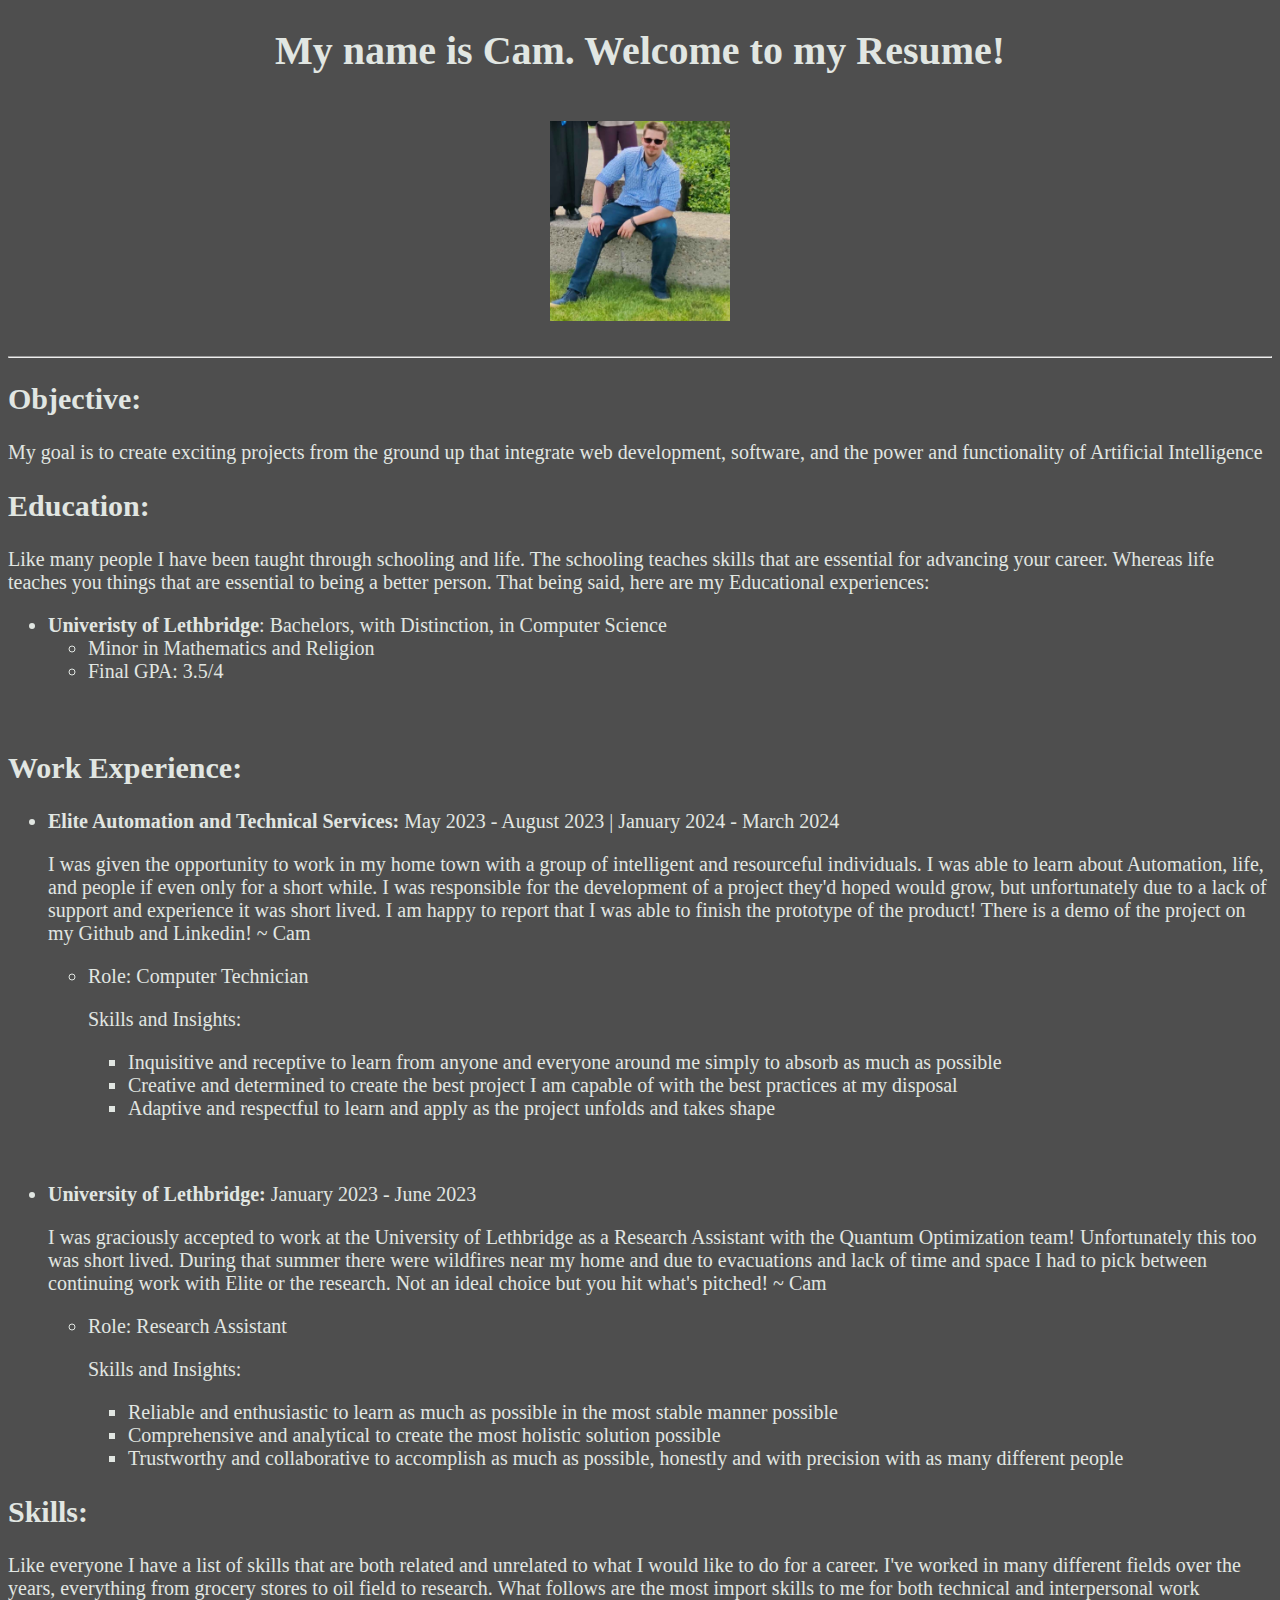
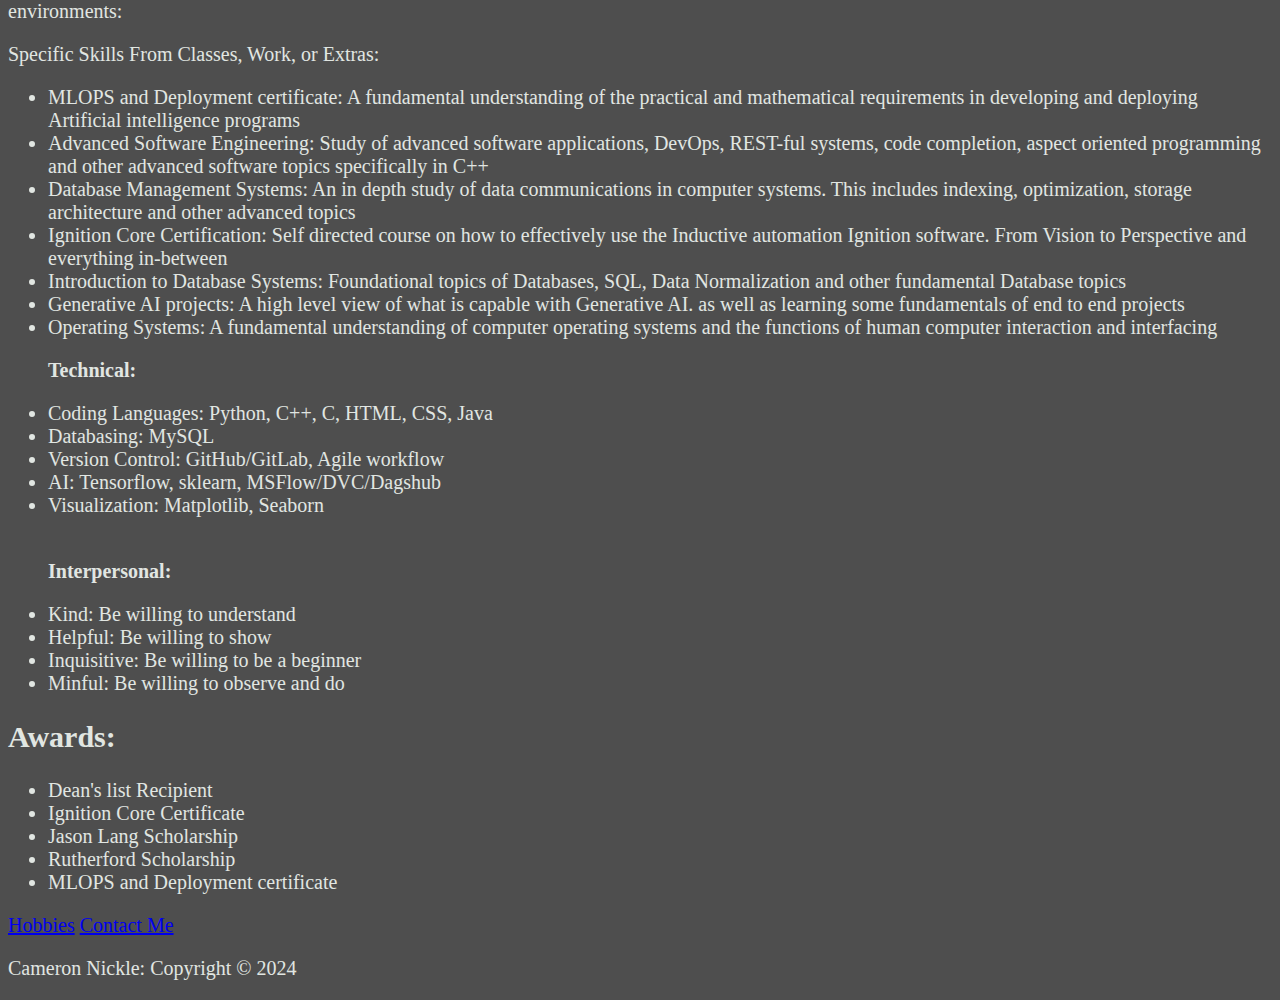
<file: index.html>
<!DOCTYPE html>
<html lang="en">
<head>
    <meta charset="UTF-8">
    <meta name="viewport" content="width=device-width, initial-scale=1.0">
    <link rel="stylesheet" href="./style.css" />
    <title>My Resume</title>
</head>
<body>
    <div id="header1">
    <h1>My name is Cam. Welcome to my Resume!</h1>
    <img src="./assets/images/me1.jpg" height="200" id="pic">
    </div>
    <hr>

    <h2>Objective:</h2>
    <p>My goal is to create exciting projects from the ground up that integrate web development, software, and the power and functionality of Artificial Intelligence</p>
    
    <h2>Education:</h2>
    <p>Like many people I have been taught through schooling and life. The schooling teaches skills that are essential for advancing your career. Whereas life teaches
        you things that are essential to being a better person. That being said, here are my Educational experiences:

        <ul>
            <li><b>Univeristy of Lethbridge</b>: Bachelors, with Distinction, in Computer Science
                <ul> 
                    <li> Minor in Mathematics and Religion </li>
                    <li>Final GPA: 3.5/4</li>
                </ul>
                </li>
        </ul>
    </p>

    &nbsp;

    <h2>Work Experience:</h2>
    <ul>
        <li><b>Elite Automation and Technical Services:</b> May 2023 - August 2023 | January 2024 - March 2024
            <p>I was given the opportunity to work in my home town with a group of intelligent and resourceful individuals. I was able to learn about Automation, 
                life, and people if even only for a short while. I was responsible for the development of a project they'd hoped would grow, but unfortunately due to
                a lack of support and experience it was short lived. I am happy to report that I was able to finish the prototype of the product! There is a 
                demo of the project on my Github and Linkedin! ~ Cam
            </p>
            <ul>
                <li>
                    Role: Computer Technician
                    <p>Skills and Insights:</p>
                    <ul>
                        <li>Inquisitive and receptive to learn from anyone and everyone around me simply to absorb as much as possible</li>
                        <li>Creative and determined to create the best project I am capable of with the best practices at my disposal</li>
                        <li>Adaptive and respectful to learn and apply as the project unfolds and takes shape</li>
                    </ul>
                </li>
            </ul>
        </li>
    </ul>

    &nbsp;

    <ul>
        <li><b>University of Lethbridge:</b> January 2023 - June 2023
            <p>I was graciously accepted to work at the University of Lethbridge as a Research Assistant with the Quantum Optimization team! Unfortunately this too was short
                lived. During that summer there were wildfires near my home and due to evacuations and lack of time and space I had to pick between continuing work with Elite or
                the research. Not an ideal choice but you hit what's pitched! ~ Cam
            </p>
            <ul>
                <li>
                    Role: Research Assistant
                    <p>Skills and Insights:</p>
                    <ul>
                        <li>Reliable and enthusiastic to learn as much as possible in the most stable manner possible</li>
                        <li>Comprehensive and analytical to create the most holistic solution possible</li>
                        <li>Trustworthy and collaborative to accomplish as much as possible, honestly and with precision with as many different people</li>
                    </ul>
                </li>
            </ul>
        </li>
    </ul>


    <h2>Skills:</h2>
    <p>
        Like everyone I have a list of skills that are both related and unrelated to what I would like to do for a career. I've worked in many different fields over the years,
        everything from grocery stores to oil field to research. What follows are the most import skills to me for both technical and interpersonal work environments:


        <p>Specific Skills From Classes, Work, or Extras:
            <ul>
                <li>MLOPS and Deployment certificate: A fundamental understanding of the practical and mathematical requirements in developing and deploying Artificial intelligence programs</li>
                <li>Advanced Software Engineering: Study of advanced software applications, DevOps, REST-ful systems, code completion, aspect oriented programming and other advanced software topics specifically in C++</li>
                <li>Database Management Systems: An in depth study of data communications in computer systems. This includes indexing, optimization, storage architecture and other advanced topics</li>
                <li>Ignition Core Certification: Self directed course on how to effectively use the Inductive automation Ignition software. From Vision to Perspective and everything in-between</li>
                <li>Introduction to Database Systems: Foundational topics of Databases, SQL, Data Normalization and other fundamental Database topics</li>
                <li>Generative AI projects: A high level view of what is capable with Generative AI. as well as learning some fundamentals of end to end projects</li>
                <li>Operating Systems: A fundamental understanding of computer operating systems and the functions of human computer interaction and interfacing</li>
            </ul>
        </p>

        <ul>
            <p><b>Technical:</b></p>
            <li>Coding Languages: Python, C++, C, HTML, CSS, Java</li>
            <li>Databasing: MySQL</li>
            <li>Version Control: GitHub/GitLab, Agile workflow </li>
            <li>AI: Tensorflow, sklearn, MSFlow/DVC/Dagshub</li>
            <li>Visualization: Matplotlib, Seaborn</li>

            &nbsp;

            <p><b>Interpersonal:</b></p>
            <li>Kind: Be willing to understand</li>
            <li>Helpful: Be willing to show</li>
            <li>Inquisitive: Be willing to be a beginner</li>
            <li>Minful: Be willing to observe and do</li>

        </ul>
    </p>


    <h2>Awards:</h2>
    <ul>
        <li>Dean's list Recipient</li>
        <li>Ignition Core Certificate</li>
        <li>Jason Lang Scholarship</li>
        <li>Rutherford Scholarship</li>
        <li>MLOPS and Deployment certificate</li>
      
    </ul>

        <a href="./public/hobbies.html"> Hobbies</a>
        <a href="./public/contact.html"> Contact Me</a>

    <footer>
        <p>Cameron Nickle: Copyright © 2024</p>
    </footer>

</body>
</html>
</file>
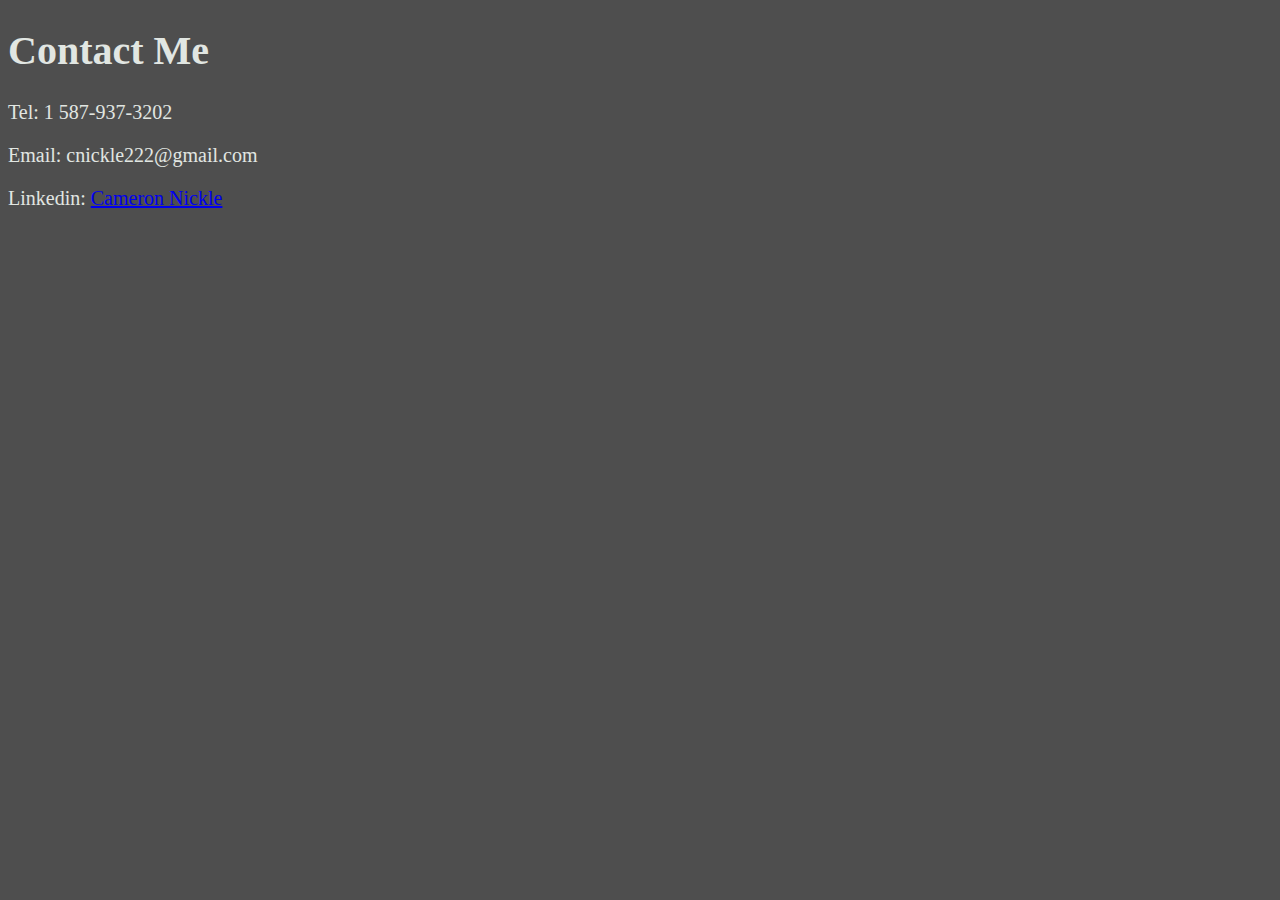
<file: public/contact.html>
<!DOCTYPE html>
<html lang="en">
<head>
    <meta charset="UTF-8">
    <meta name="viewport" content="width=device-width, initial-scale=1.0">
    <link rel="stylesheet" href=".././style.css" />
    <title>Contact Me</title>
</head>
<body>

<h1>Contact Me</h1>
<p>Tel: 1 587-937-3202</p>
<p>Email: cnickle222@gmail.com</p>
<p>Linkedin: <a href="https://www.linkedin.com/in/cameron-nickle-58279524b/?trk=opento_sprofile_details">Cameron Nickle</a></p>
    
</body>
</html>
</file>
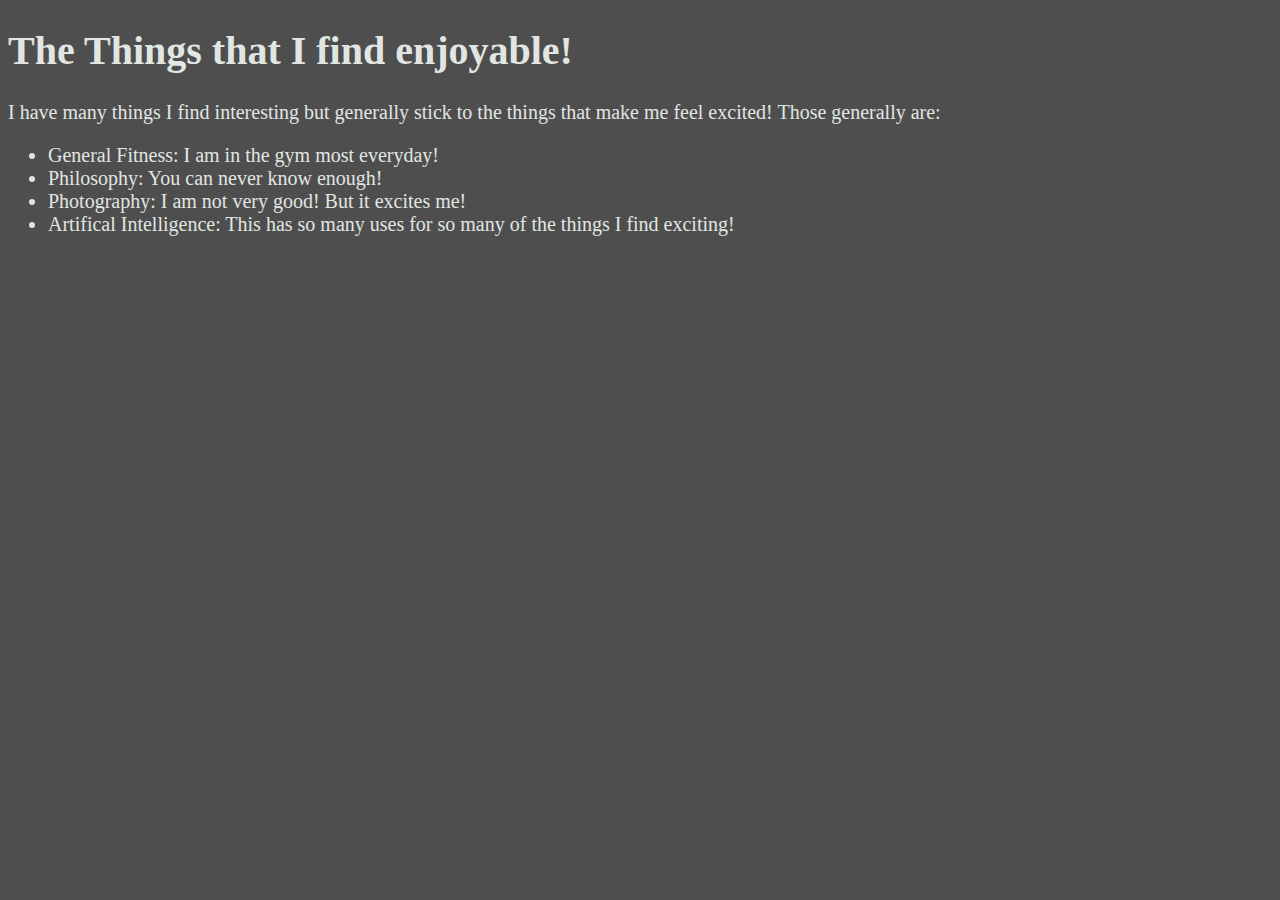
<file: public/hobbies.html>
<!DOCTYPE html>
<html lang="en">
<head>
    <meta charset="UTF-8">
    <meta name="viewport" content="width=device-width, initial-scale=1.0">
    <link rel="stylesheet" href=".././style.css" />
    <title>Hobbies</title>
</head>
<body>
    <h1>The Things that I find enjoyable!</h1>
    <p>I have many things I find interesting but generally stick to the things that make me feel excited!
        Those generally are:

        <ul>
            <li>General Fitness: I am in the gym most everyday! </li>
            <li>Philosophy: You can never know enough! </li>
            <li>Photography: I am not very good! But it excites me!</li>
            <li>Artifical Intelligence: This has so many uses for so many of the things I find exciting!</li>
        </ul>
    </p>
</body>
</html>
</file>
<file: style.css>
body {
    background-color: #4e4e4e;
    /*background-image: image-set("./assets/images/grey.jpg");*/
    background-size: cover;
    background-repeat: no-repeat;

    font-size: 20px;
}

#header1{
    text-align: center;
    color:#e1e6e2;
}

#pic {
    margin-top: 20px;
    margin-bottom: 20px;
}

h1 {
    color:#e1e6e2;
}

h2 {
    color:#e1e6e2;
}

li {
    color:#e1e6e2;
}

p {
    color:#e1e6e2;
}

a:active {
    color: rgb(80, 207, 80);
  }
  
  a:visited {
    color: rgb(11, 114, 11);
  }
</file>
